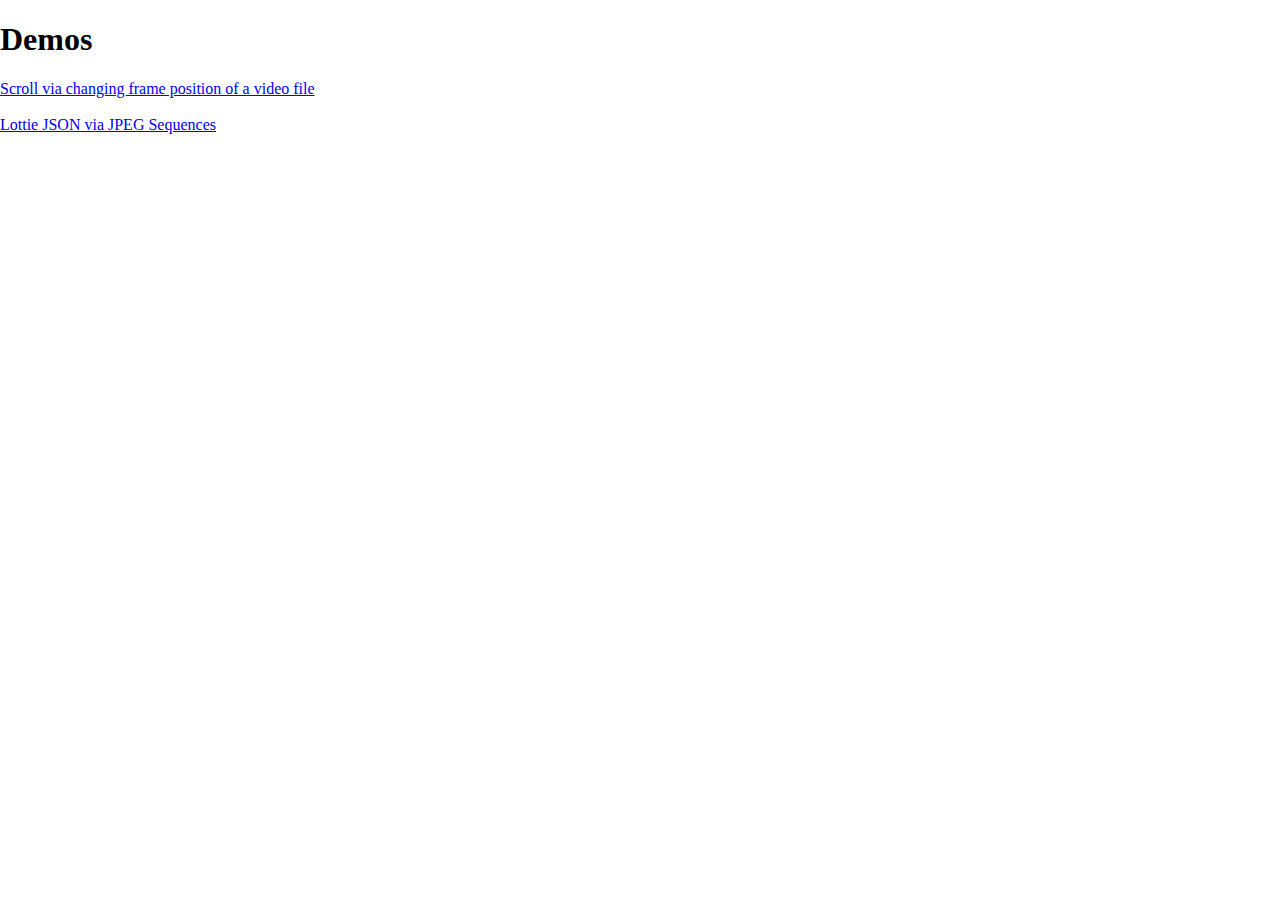
<file: index.html>
<!DOCTYPE html>
<html lang="en">
<head>
    <meta charset="UTF-8">
    <meta http-equiv="X-UA-Compatible" content="IE=edge">
    <meta name="viewport" content="width=device-width, initial-scale=1.0">
    <title>Document</title>
    <link rel="stylesheet" href="main.css">
</head>
<body>

    <h1>Demos</h1>
    <a href="/video.html">Scroll via changing frame position of a video file</a><br/><br/>
    <a href="/lottie.html">Lottie JSON via JPEG Sequences</a>

    
</body>

</html>
</file>
<file: main.css>
body{
    margin: 0px;
}

#set-height {
    display: block;
} 
#v0{
    position: fixed;
    top: 0;  
    left: 0;  
    width: 100vw;
}
</file>
